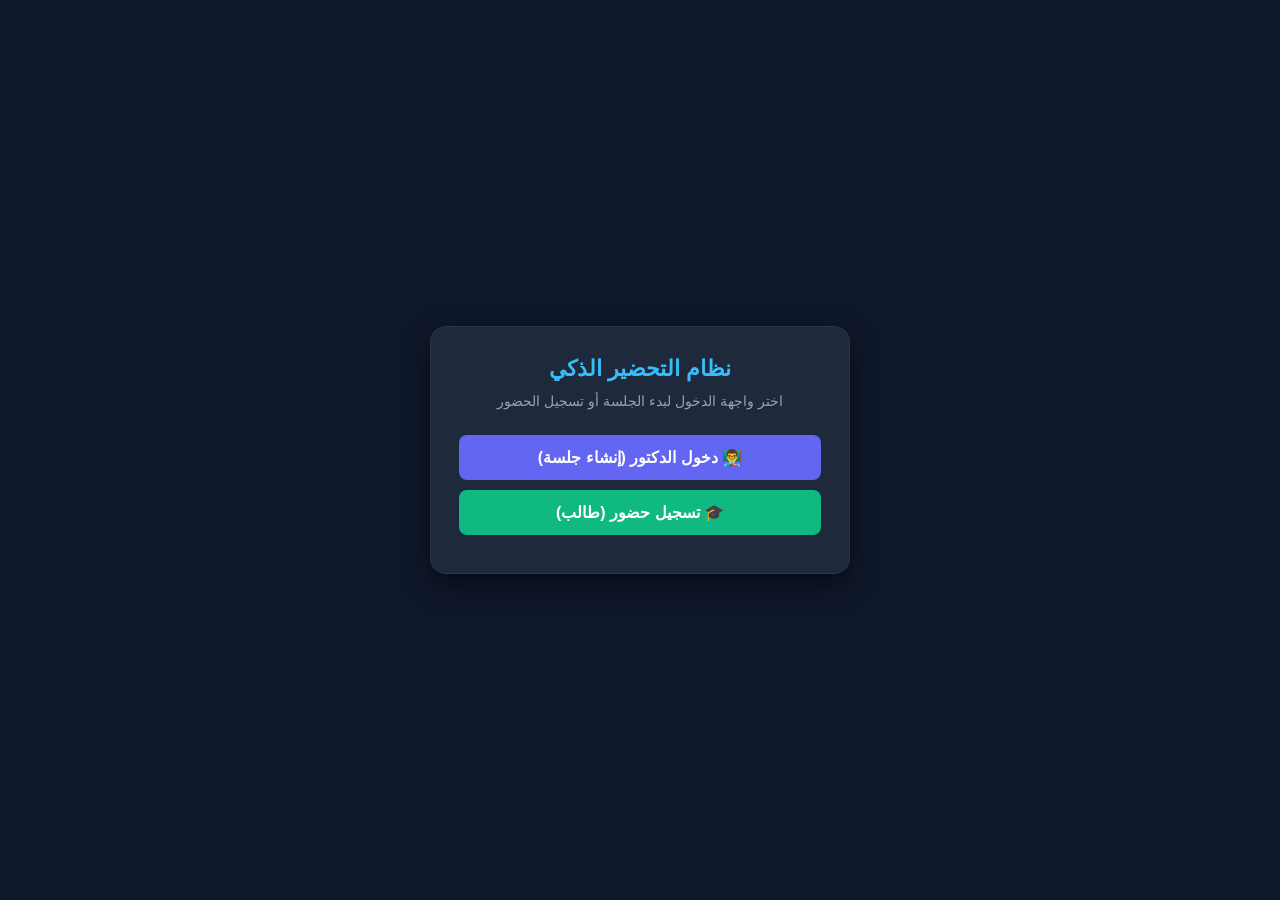
<file: index.html>
<!doctype html>
<html lang="ar" dir="rtl">
  <head>
    <meta charset="UTF-8" />
    <meta name="viewport" content="width=device-width, initial-scale=1.0" />
    <title>نظام التحضير الذكي - Smart Attendance</title>
    <link rel="stylesheet" href="style.css" />
  </head>
  <body style="align-items: center">
    <div class="card" style="max-width: 420px">
      <h1>نظام التحضير الذكي</h1>
      <p class="sub">اختر واجهة الدخول لبدء الجلسة أو تسجيل الحضور</p>
      <a href="professor.html" class="btn">👨‍🏫 دخول الدكتور (إنشاء جلسة)</a>
      <a href="student.html" class="btn btn-green">🎓 تسجيل حضور (طالب)</a>
    </div>
  </body>
</html>
</file>
<file: style.css>
* {
  box-sizing: border-box;
  margin: 0;
  padding: 0;
  font-family: "Segoe UI", Tahoma, Geneva, Verdana, sans-serif;
}
body {
  background: #0f172a;
  color: #f8fafc;
  min-height: 100vh;
  display: flex;
  justify-content: center;
  align-items: flex-start;
  padding: 20px;
}
.card {
  background: #1e293b;
  border-radius: 16px;
  padding: 28px;
  width: 100%;
  max-width: 520px;
  box-shadow: 0 10px 25px rgba(0, 0, 0, 0.5);
  text-align: center;
  border: 1px solid rgba(255, 255, 255, 0.05);
  margin: auto;
}
h1 {
  font-size: 1.4rem;
  color: #38bdf8;
  margin-bottom: 8px;
}
h3 {
  font-size: 1rem;
  color: #38bdf8;
  margin-bottom: 8px;
}
.sub {
  color: #94a3b8;
  font-size: 0.9rem;
  margin-bottom: 22px;
  line-height: 1.6;
}
input,
select {
  width: 100%;
  padding: 12px 14px;
  border-radius: 8px;
  border: 1px solid #334155;
  background: #0f172a;
  color: #fff;
  font-size: 0.95rem;
  margin-bottom: 12px;
  outline: none;
  text-align: center;
}
input:focus,
select:focus {
  border-color: #38bdf8;
}
label {
  display: block;
  text-align: right;
  color: #94a3b8;
  font-size: 0.8rem;
  margin-bottom: 4px;
}
.row {
  display: flex;
  gap: 10px;
}
.row > div {
  flex: 1;
}
.btn {
  display: block;
  width: 100%;
  padding: 13px;
  margin-bottom: 10px;
  background: #6366f1;
  color: #fff;
  border: none;
  border-radius: 8px;
  font-size: 1rem;
  font-weight: bold;
  cursor: pointer;
  text-decoration: none;
  transition: background 0.3s;
}
.btn:hover {
  background: #4f46e5;
}
.btn-green {
  background: #10b981;
}
.btn-green:hover {
  background: #059669;
}
.btn-red {
  background: #ef4444;
}
.btn-red:hover {
  background: #dc2626;
}
.btn-gray {
  background: #475569;
}
.btn-gray:hover {
  background: #334155;
}
.btn:disabled {
  background: #475569;
  cursor: not-allowed;
}
.btns {
  display: flex;
  gap: 10px;
}
.btns .btn {
  flex: 1;
}
.hidden {
  display: none !important;
}
.msg {
  margin-top: 12px;
  font-weight: bold;
  font-size: 0.95rem;
  min-height: 1.2em;
}
.ok {
  color: #22c55e;
}
.err {
  color: #ef4444;
}
.warn {
  color: #eab308;
}

/* professor */
#qrcode {
  background: #fff;
  padding: 14px;
  border-radius: 12px;
  display: inline-block;
  margin-bottom: 14px;
}
.timer-box {
  font-size: 1.05rem;
  color: #eab308;
  font-weight: bold;
  margin-bottom: 8px;
}
.counter {
  color: #94a3b8;
  font-size: 0.9rem;
  margin-bottom: 14px;
}
.list {
  background: #0f172a;
  border-radius: 10px;
  padding: 10px 14px;
  text-align: right;
  max-height: 340px;
  overflow-y: auto;
  margin-bottom: 14px;
}
.list .item {
  display: flex;
  justify-content: space-between;
  gap: 8px;
  padding: 6px 0;
  border-bottom: 1px solid #334155;
  font-size: 0.88rem;
  color: #94a3b8;
}
.list .item.in {
  color: #f8fafc;
}
.list .item .t {
  color: #22c55e;
  white-space: nowrap;
}
.past {
  display: flex;
  justify-content: space-between;
  align-items: center;
  gap: 8px;
  padding: 8px 0;
  border-bottom: 1px solid #334155;
  font-size: 0.85rem;
  color: #cbd5e1;
  text-align: right;
}
.past button {
  background: #6366f1;
  color: #fff;
  border: 0;
  border-radius: 6px;
  padding: 6px 10px;
  cursor: pointer;
  font-size: 0.8rem;
}

/* student */
#reader {
  width: 100%;
  border-radius: 12px;
  overflow: hidden;
  background: #000;
  margin-bottom: 14px;
  border: 2px dashed #334155;
}
.status-box {
  background: #0f172a;
  padding: 14px;
  border-radius: 10px;
  text-align: right;
  font-size: 0.85rem;
  margin-bottom: 16px;
}
.status-row {
  display: flex;
  justify-content: space-between;
  margin-bottom: 8px;
}
.status-row:last-child {
  margin-bottom: 0;
}
#who {
  color: #22c55e;
  font-size: 0.9rem;
  min-height: 1.3em;
  margin: -4px 0 10px;
}

/* printable report (hidden on screen) */
#printArea {
  display: none;
}
@media print {
  body {
    background: #fff;
    color: #000;
    display: block;
    padding: 0;
  }
  body > *:not(#printArea) {
    display: none !important;
  }
  #printArea {
    display: block;
    color: #000;
    direction: rtl;
  }
  #printArea h2 {
    text-align: center;
    font-size: 20px;
    margin-bottom: 4px;
  }
  #printArea .meta {
    display: flex;
    flex-wrap: wrap;
    gap: 6px 24px;
    justify-content: center;
    font-size: 13px;
    margin: 8px 0 14px;
  }
  #printArea table {
    width: 100%;
    border-collapse: collapse;
    font-size: 12px;
  }
  #printArea th,
  #printArea td {
    border: 1px solid #333;
    padding: 4px 6px;
    text-align: right;
  }
  #printArea th {
    background: #e5e7eb;
  }
  #printArea tr {
    page-break-inside: avoid;
  }
  #printArea .absent td {
    color: #b91c1c;
  }
  #printArea .total {
    margin-top: 12px;
    font-size: 13px;
    font-weight: bold;
  }
  @page {
    size: A4;
    margin: 14mm;
  }
}
</file>
